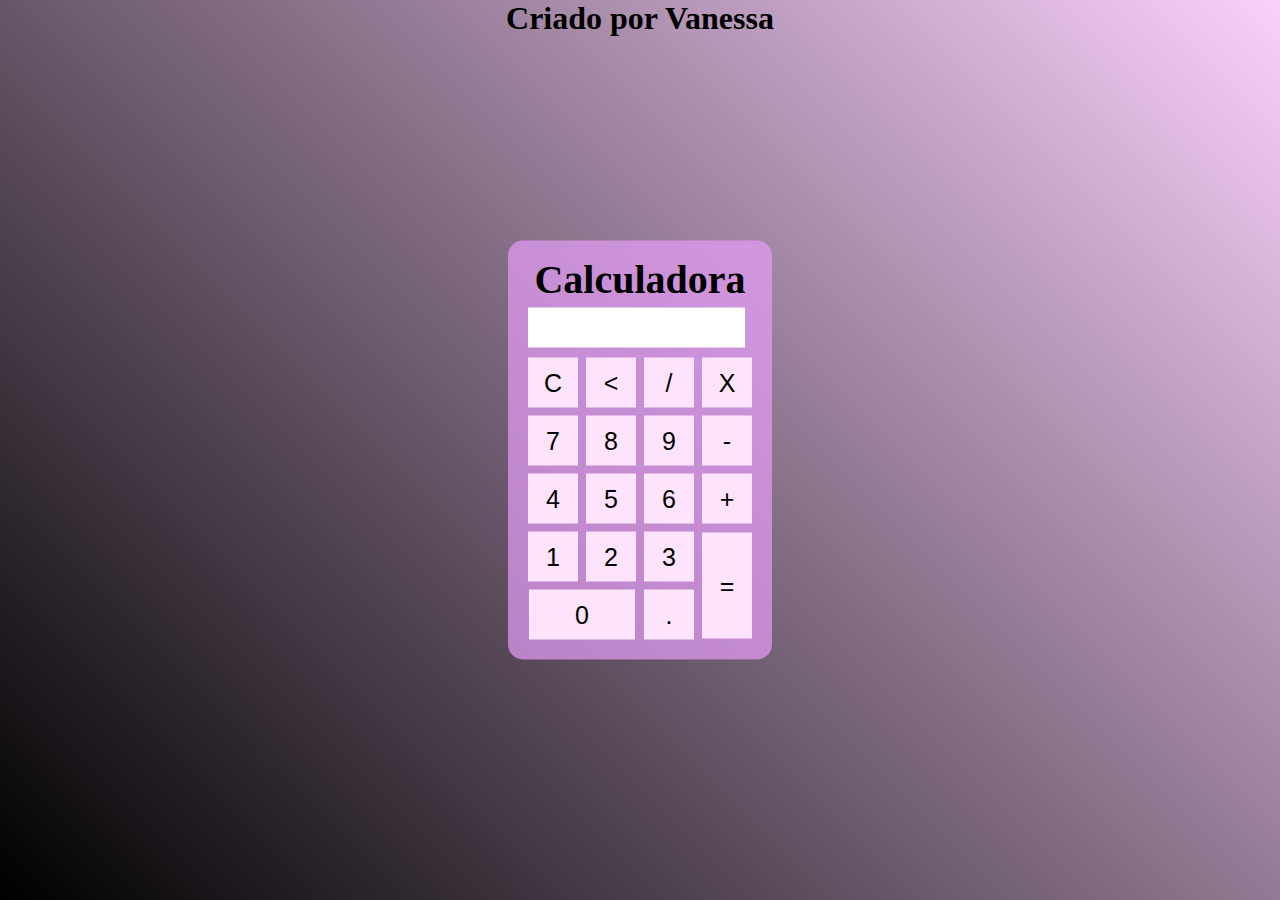
<file: index.html>
<!DOCTYPE html>

<html>
    <head>
        <title>Calculadora</title>
        <meta harset="UTF-8">
        <meta name="viewport" content="width-device-width, initial-scale=1.0">
        <link rel="stylesheet" href="styles.css">
    </head>

    <body>
        <div class="fundo">
            <h1>Criado por Vanessa</h1>
            <div class="Calculadora">
                <h1>Calculadora</h1>
                <p id="resultado"></p>
                <table>
                    <tr>
                        <td><button class="botao"onclick="clean()">C</button></td>
                        <td><button class="botao"onclick="back()"><</button></td>
                        <td><button class="botao"onclick="insert('/')">/</button></td>
                        <td><button class="botao"onclick="insert('x')">X</button></td>
                    </tr>
                    <tr>
                        <td><button class="botao"onclick="insert('7')">7</button></td>
                        <td><button class="botao"onclick="insert('8')">8</button></td>
                        <td><button class="botao"onclick="insert('9')">9</button></td>
                        <td><button class="botao"onclick="insert('-')">-</button></td>
                    </tr>
                    <tr>
                        <td><button class="botao"onclick="insert('4')">4</button></td>
                        <td><button class="botao"onclick="insert('5')">5</button></td>
                        <td><button class="botao"onclick="insert('6')">6</button></td>
                        <td><button class="botao"onclick="insert('+')">+</button></td>
                    </tr>
                    <tr>
                        <td><button class="botao"onclick="insert('1')">1</button></td>
                        <td><button class="botao"onclick="insert('2')">2</button></td>
                        <td><button class="botao"onclick="insert('3')">3</button></td>
                        <td rowspan="2"><button class="botao" style="height: 106px;"onclick="calcular()">=</button></td>
                    </tr>
                    <tr>
                        <td colspan="2"><button class="botao" style="width: 106px;"onclick="insert('0')">0</button></td>
                        <td><button class="botao"onclick="insert('.')">.</button></td>
                    </tr>
                </table>
            </div>
        </div>
<script>
    
            function insert (num)
            {
                var numero=document.getElementById ('resultado').innerHTML;
                document.getElementById ('resultado').innerHTML = numero+num;
            }
            function clean ()
                                {
                                    document.getElementById('resultado').innerHTML="";
                                }
            function back()
            {
                var resultado = document.getElementById('resultado').innerHTML;
                document.getElementById('resultado').innerHTML= resultado.substring(0, resultado.length -1);
            }
            function calcular ()
            {
                var resultado = document.getElementById('resultado').innerHTML;
                if (resultado)
                {
                    document.getElementById('resultado').innerHTML = eval(resultado);
           
                }
                else
                {
                    document.getElementById('resultado').innerHTML = "Nada para calcular";
                }
            }
        
</script>
</body>
</html>
</file>
<file: styles.css>
*{
    margin: 0;
    padding: 0;
}
.fundo{
    background-image: linear-gradient(45deg, rgb(0, 0, 0), rgb(250, 208, 252));
    height: 100vh;
    color: black;
    font-family: 'Times New Roman', Times, serif;
    text-align: center;
}
.Calculadora{
    position: absolute;
    background-color: rgba(230, 157, 248, 0.7);
    top: 50%;
    left: 50%;
    transform: translate(-50%, -50%);
    border-radius: 15px;
    padding: 15px;
    font-size: 20px;
}
.botao{
    width: 50px;
    height: 50px;
    margin: 3px;
    font-size: 25px;
    cursor: pointer;
    background-color: rgb(253, 227, 251);
    border: none;
    color: black;
}
.botao:hover{
    background-color: black;
    color: white;
}
#resultado{
    background-color: white;
    width: 207px;
    height: 30px;
    margin: 5px;
    color: black;
    text-align: right;
    padding: 5px;
}
</file>
